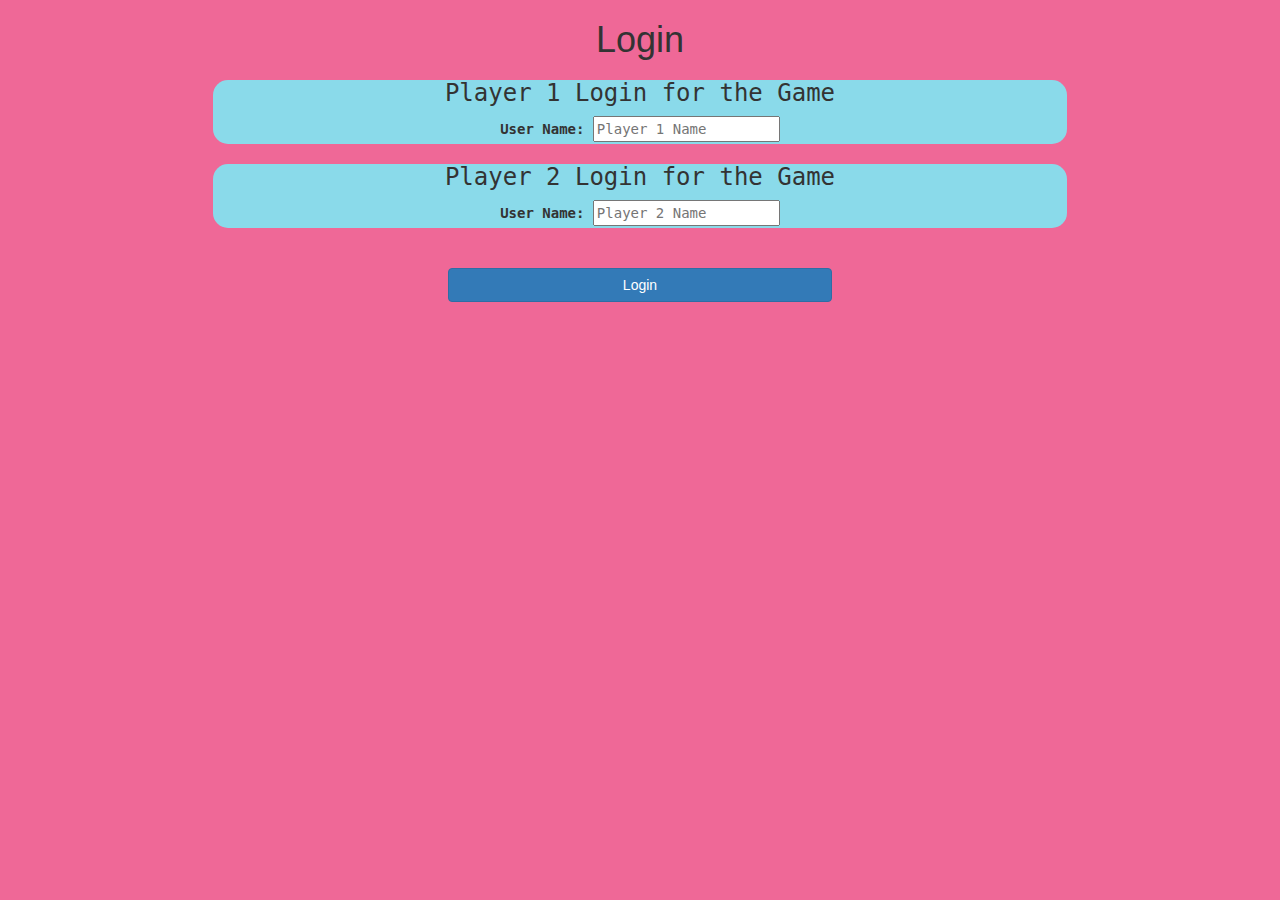
<file: index.html>
<!DOCTYPE html>
<html>
    <head>
        <title>The Math Quiz Game!</title>

        <meta name = "viewport" content = "width=device-width, initial-scale=1">
        <link rel = "stylesheet" href = "https://maxcdn.bootstrapcdn.com/bootstrap/3.4.0/css/bootstrap.min.css">
        <script src = "https://ajax.googleapis.com/ajax/libs/jquery/3.4.1/jquery.min.js"></script>
        <script src = "https://maxcdn.bootstrapcdn.com/bootstrap/3.4.0/js/bootstrap.min.js"></script>

        <link rel = "stylesheet" type = "text/css" href = "style.css">

        <script src = "quiz_game_login.js"></script>
    </head>
    <body>
        <center>
            <h1>Login</h1>
            <div class = "col-lg col-sm-8 col-xs-11 login_div1">
                <h3>Player 1 Login for the Game</h3>
                <label>User Name:</label>
                <input id = "player_1_login" type = "form-control" placeholder = "Player 1 Name">
                <br>
            </div>

            <div class = "col-lg col-sm-8 col-xs-11 login_div2">
                <h3>Player 2 Login for the Game</h3>
                <label>User Name:</label>
                <input id = "player_2_login" type = "form-control" placeholder = "Player 2 Name">
                <br>
            </div>
            <br>
            <br>
            <button style = "width: 30%" class = "btn btn-primary" onclick = "addUser()">Login</button>
        </center>
    </body>
</html>
</file>
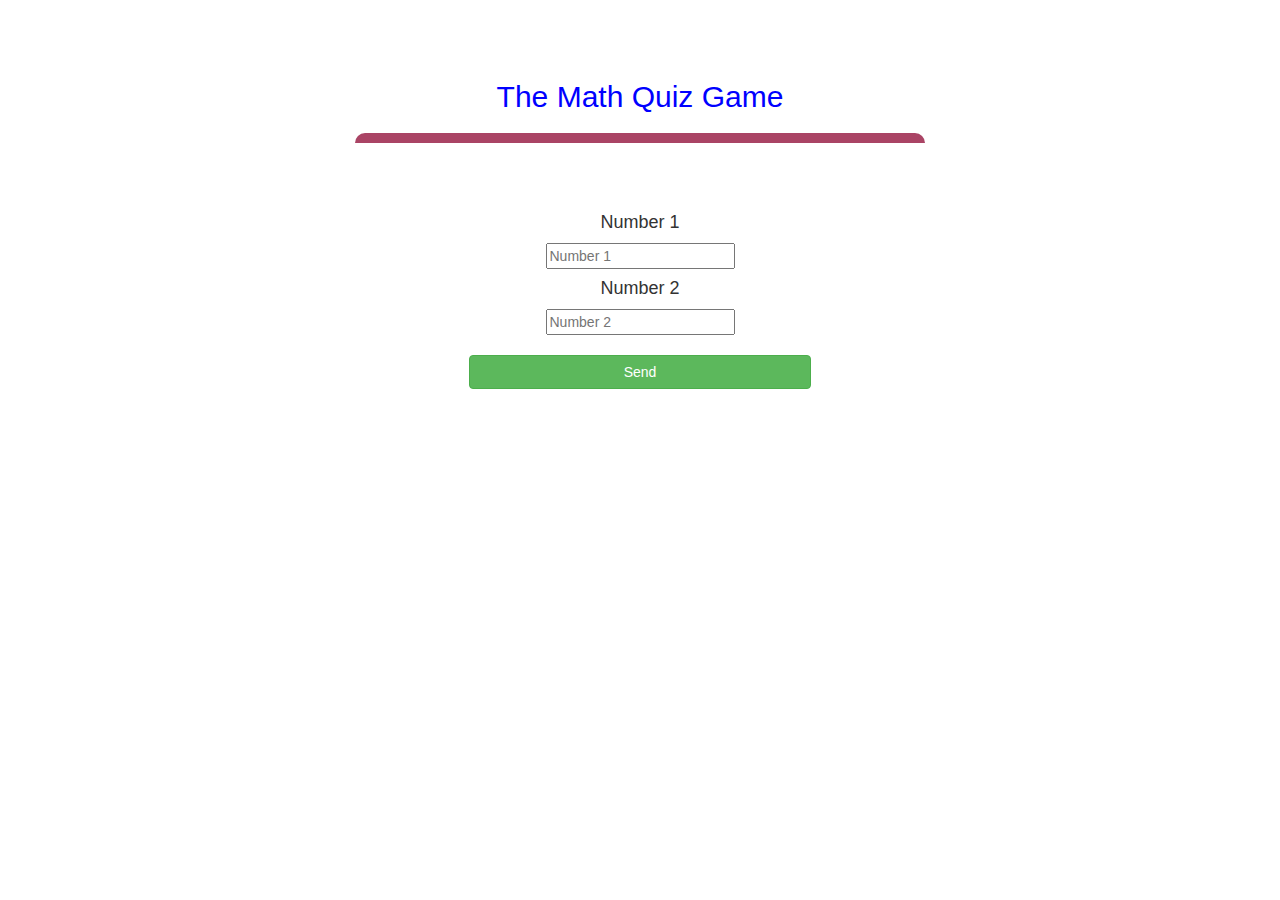
<file: quiz_game_page.html>
<!DOCTYPE html>
<html>
    <head>
        <title>The Math Quiz Game!</title>
        
        <link rel = "stylesheet" type = "text/css" href = "quiz_game_page.css">
        <meta name = "viewport" content = "width=device-width, initial-scale=1">
        <link rel = "stylesheet" href = "https://maxcdn.bootstrapcdn.com/bootstrap/3.4.0/css/bootstrap.min.css">
        <script src = "https://ajax.googleapis.com/ajax/libs/jquery/3.4.1/jquery.min.js"></script>
        <script src = "https://maxcdn.bootstrapcdn.com/bootstrap/3.4.0/js/bootstrap.min.js"></script>

        <link rel = "stylesheet" type = "text/css" href = "quiz_game_page.css">
    </head>
    
    <body background = "quiz_game_page.css">
       <h4 id = "player1_name"></h4> <span id = "player1_score"></span>
       <br> 
       <h4 id = "player2_name"></h4> <span id = "player2_score"></span>
       <br> 
       <div class = "container">
        <center>
            <h2 style = "color: blue;">The Math Quiz Game</h2>
            <h3 id = "player_question"></h3>
            <h3 id = "player_answer"></h3>
            <div id = "output" class = "col-lg-6">
            <br>
            <br>
            </div>
            <h4>Number 1</h4>
            <input id = "Number_1" type = "text" placeholder = "Number 1">
            <h4>Number 2</h4>
            <input id = "Number_2" type = "text" placeholder = "Number 2">
            <br>
            <br>
            <button onclick = "send()" class = "btn btn-success" style = "width: 30%">Send</button>
            
        </center>
       </div>

        <script src = "quiz_game_game.js"></script>
    </body>

</html>
</file>
<file: style.css>
body
{
	background: rgb(239, 104, 151);
}

	.login_div1 , .login_div2
	{
		background: rgb(138, 218, 234);
		float: none;
		border-radius: 15px;
        font-family: monospace;
	}
    #h1
    {
        font-family: monospace;
    }


#player1_name , #player2_name
{
	display: inline-block;
}
#word
{
	width: 60%;
    font-family: monospace;
}
#word_display
{
	letter-spacing: 5px;
}
#output
{
background: rgb(127, 226, 176);
border-radius: 10px;
border-top: 10px solid #AA4465;
padding: 10px;
float: none;
text-align: left;
}
</file>
<file: quiz_game_page.css>
#output
{
    background: white;
    border-radius:10px;
    border-top: 10px solid #AA4465;
    padding:10px;
    float: none;
    text-align: left;
}
</file>
